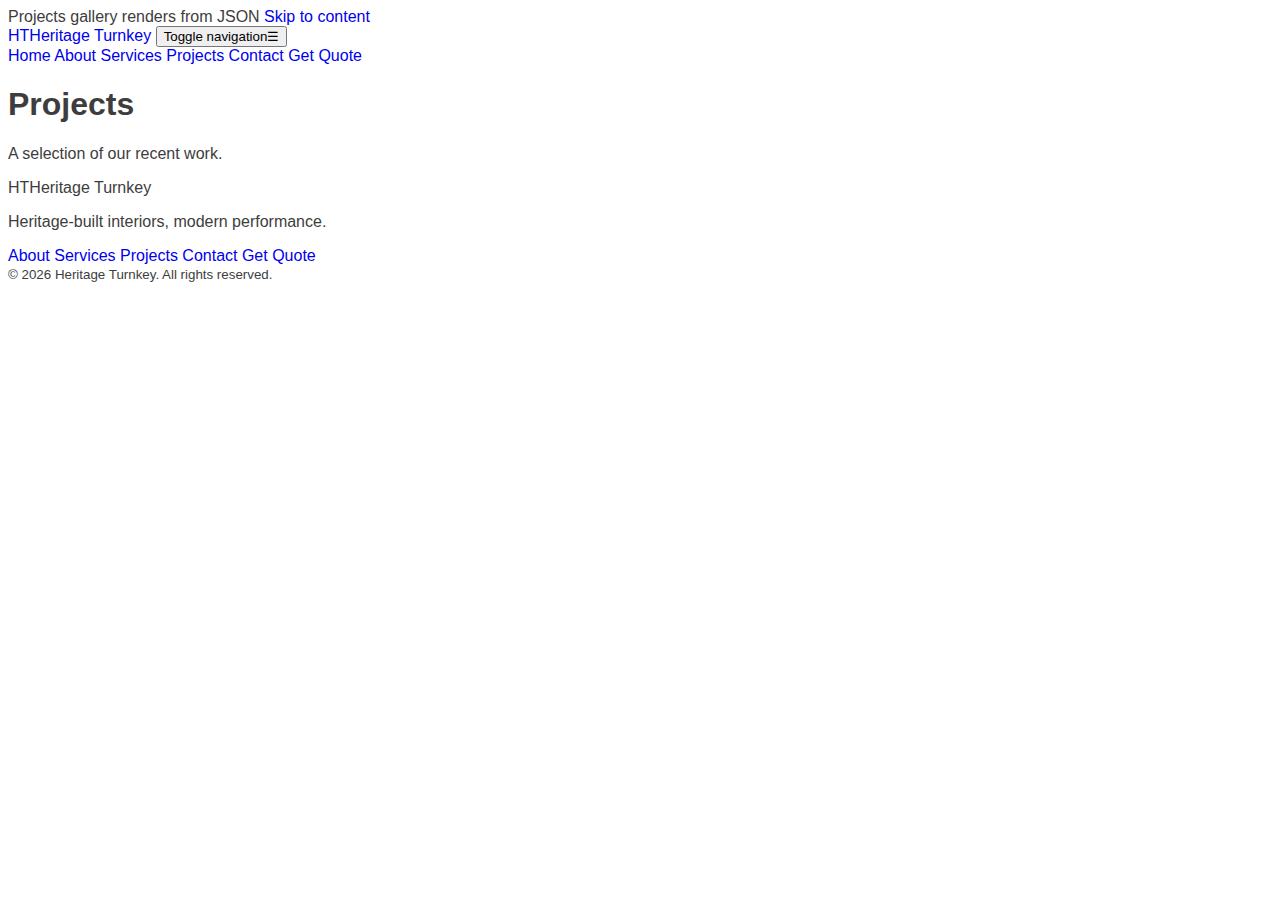
<file: contact.html>
<!doctype html>
<html lang="en">
  <head>
    <meta charset="utf-8" />
    <meta content="width=device-width, initial-scale=1" name="viewport" />
    <title>Projects | Heritage Turnkey</title>
    <link rel="stylesheet" href="css/styles.css" />
     <CHANGE> Projects gallery renders from JSON 
  </head>
  <body>
    <a class="skip-link" href="#main">Skip to content</a>
    <header class="site-header">
      <div class="container nav">
        <a class="brand" href="index.html"><span class="brand-mark">HT</span><span class="brand-text">Heritage Turnkey</span></a>
        <button class="nav-toggle" aria-expanded="false" aria-controls="primary-nav"><span class="sr-only">Toggle navigation</span>☰</button>
        <nav id="primary-nav" class="nav-links" aria-label="Primary">
          <a href="index.html">Home</a>
          <a href="about.html">About</a>
          <a href="services.html">Services</a>
          <a class="active" href="projects.html">Projects</a>
          <a href="contact.html">Contact</a>
          <a class="btn btn-primary" href="get-quote.html">Get Quote</a>
        </nav>
      </div>
    </header>

    <main id="main" class="page">
      <section class="page-hero">
        <div class="container">
          <h1 class="h1">Projects</h1>
          <p class="lead">A selection of our recent work.</p>
        </div>
      </section>

      <section class="container">
        <div id="projects-grid" class="grid-3"></div>
        <p id="projects-empty" class="muted" hidden>No projects found.</p>
      </section>
    </main>

    <footer class="site-footer">
      <div class="container footer-inner">
        <div>
          <div class="brand-sm"><span class="brand-mark">HT</span><span class="brand-text">Heritage Turnkey</span></div>
          <p class="muted">Heritage-built interiors, modern performance.</p>
        </div>
        <nav aria-label="Footer">
          <a href="about.html">About</a>
          <a href="services.html">Services</a>
          <a href="projects.html" aria-current="page">Projects</a>
          <a href="contact.html">Contact</a>
          <a href="get-quote.html">Get Quote</a>
        </nav>
      </div>
      <div class="container copyright">
        <small>© <span id="year"></span> Heritage Turnkey. All rights reserved.</small>
      </div>
    </footer>

    <script src="js/main.js"></script>
    <script src="js/projects.js"></script>
  </body>
</html>
</file>
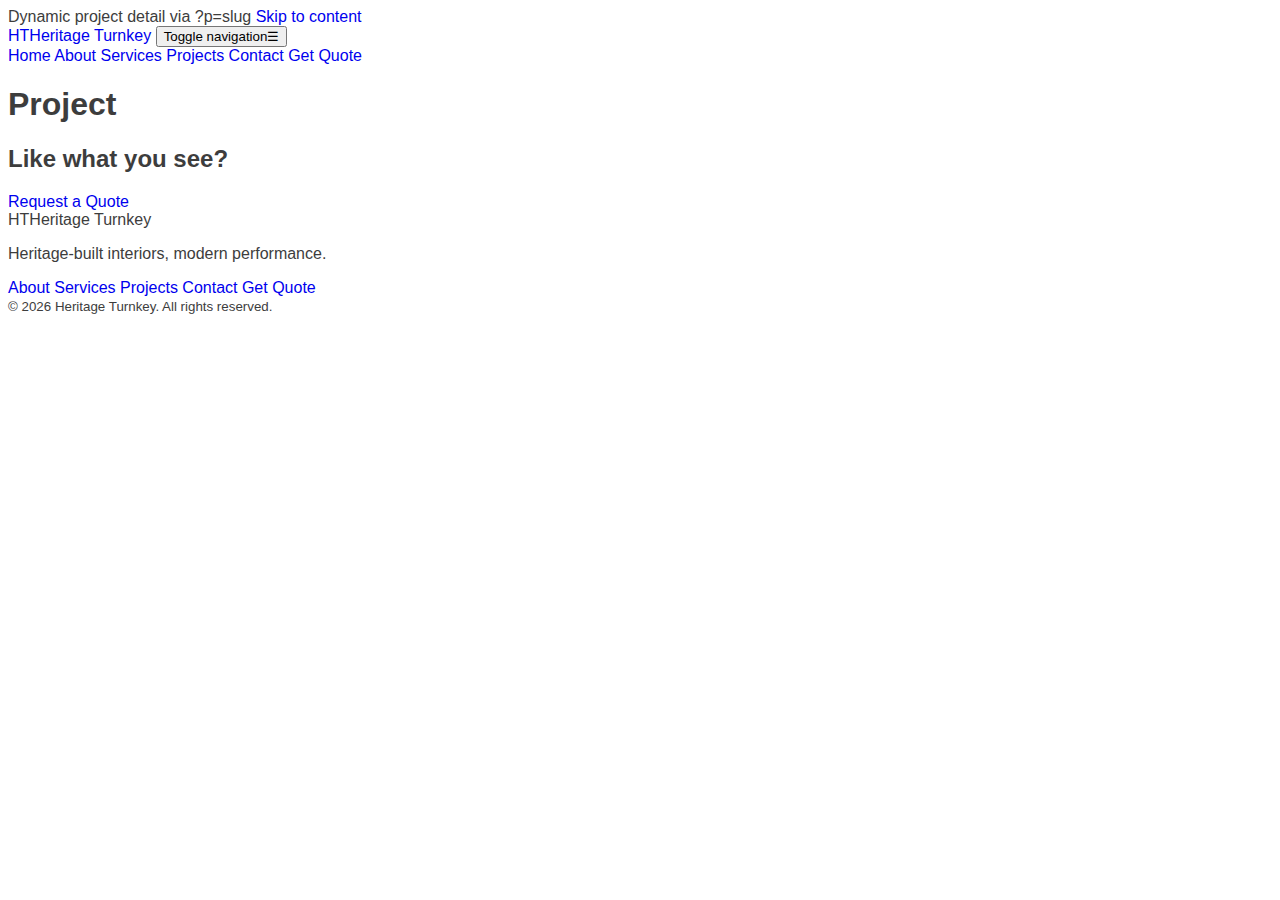
<file: get-quote.html>
<!doctype html>
<html lang="en">
  <head>
    <meta charset="utf-8" />
    <meta content="width=device-width, initial-scale=1" name="viewport" />
    <title>Project Details | Heritage Turnkey</title>
    <link rel="stylesheet" href="css/styles.css" />
     <CHANGE> Dynamic project detail via ?p=slug 
  </head>
  <body>
    <a class="skip-link" href="#main">Skip to content</a>
    <header class="site-header">
      <div class="container nav">
        <a class="brand" href="index.html"><span class="brand-mark">HT</span><span class="brand-text">Heritage Turnkey</span></a>
        <button class="nav-toggle" aria-expanded="false" aria-controls="primary-nav"><span class="sr-only">Toggle navigation</span>☰</button>
        <nav id="primary-nav" class="nav-links" aria-label="Primary">
          <a href="index.html">Home</a>
          <a href="about.html">About</a>
          <a href="services.html">Services</a>
          <a class="active" href="projects.html">Projects</a>
          <a href="contact.html">Contact</a>
          <a class="btn btn-primary" href="get-quote.html">Get Quote</a>
        </nav>
      </div>
    </header>

    <main id="main" class="page">
      <section class="page-hero">
        <div class="container">
          <h1 id="project-title" class="h1">Project</h1>
          <p id="project-subtitle" class="lead"></p>
        </div>
      </section>

      <section class="container">
        <div id="project-meta" class="meta"></div>
        <div id="project-gallery" class="gallery"></div>
        <article id="project-description" class="prose"></article>
      </section>

      <section class="container cta">
        <div class="cta-inner">
          <h2 class="h2">Like what you see?</h2>
          <a class="btn btn-primary" href="get-quote.html">Request a Quote</a>
        </div>
      </section>
    </main>

    <footer class="site-footer">
      <div class="container footer-inner">
        <div>
          <div class="brand-sm"><span class="brand-mark">HT</span><span class="brand-text">Heritage Turnkey</span></div>
          <p class="muted">Heritage-built interiors, modern performance.</p>
        </div>
        <nav aria-label="Footer">
          <a href="about.html">About</a>
          <a href="services.html">Services</a>
          <a href="projects.html" aria-current="page">Projects</a>
          <a href="contact.html">Contact</a>
          <a href="get-quote.html">Get Quote</a>
        </nav>
      </div>
      <div class="container copyright">
        <small>© <span id="year"></span> Heritage Turnkey. All rights reserved.</small>
      </div>
    </footer>

    <script src="js/main.js"></script>
    <script src="js/projects.js"></script>
  </body>
</html>
</file>
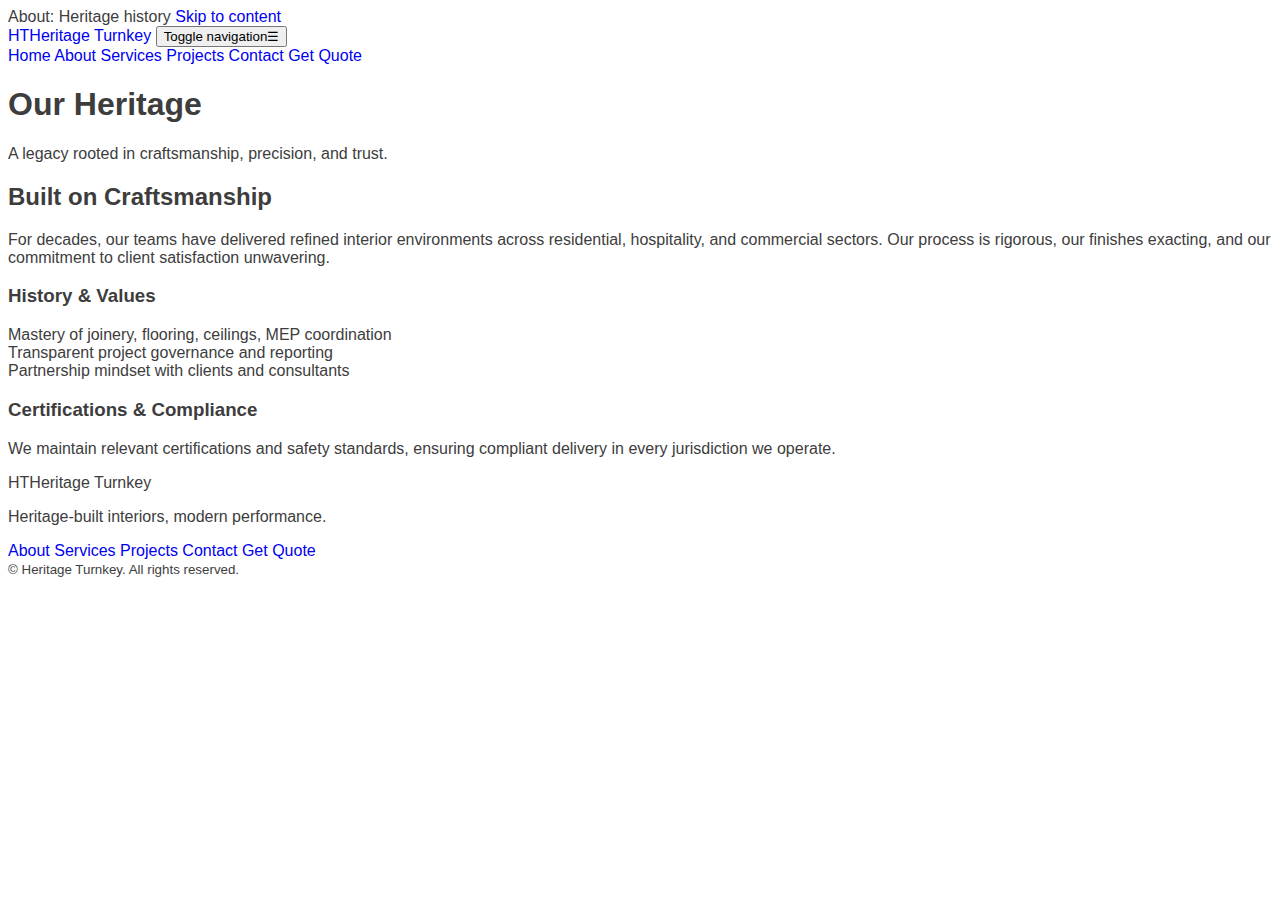
<file: project.html>
<!doctype html>
<html lang="en">
  <head>
    <meta charset="utf-8" />
    <meta content="width=device-width, initial-scale=1" name="viewport" />
    <title>About | Heritage Turnkey</title>
    <link rel="stylesheet" href="css/styles.css" />
     <CHANGE> About: Heritage history 
  </head>
  <body>
    <a class="skip-link" href="#main">Skip to content</a>
    <header class="site-header">
      <div class="container nav">
        <a class="brand" href="index.html"><span class="brand-mark">HT</span><span class="brand-text">Heritage Turnkey</span></a>
        <button class="nav-toggle" aria-expanded="false" aria-controls="primary-nav"><span class="sr-only">Toggle navigation</span>☰</button>
        <nav id="primary-nav" class="nav-links" aria-label="Primary">
          <a href="index.html">Home</a>
          <a class="active" href="about.html">About</a>
          <a href="services.html">Services</a>
          <a href="projects.html">Projects</a>
          <a href="contact.html">Contact</a>
          <a class="btn btn-primary" href="get-quote.html">Get Quote</a>
        </nav>
      </div>
    </header>

    <main id="main" class="page">
      <section class="page-hero">
        <div class="container">
          <h1 class="h1">Our Heritage</h1>
          <p class="lead">A legacy rooted in craftsmanship, precision, and trust.</p>
        </div>
      </section>

      <section class="container prose">
        <h2>Built on Craftsmanship</h2>
        <p>For decades, our teams have delivered refined interior environments across residential, hospitality, and commercial sectors. Our process is rigorous, our finishes exacting, and our commitment to client satisfaction unwavering.</p>

        <h3>History & Values</h3>
        <ul>
          <li>Mastery of joinery, flooring, ceilings, MEP coordination</li>
          <li>Transparent project governance and reporting</li>
          <li>Partnership mindset with clients and consultants</li>
        </ul>

        <h3>Certifications & Compliance</h3>
        <p>We maintain relevant certifications and safety standards, ensuring compliant delivery in every jurisdiction we operate.</p>
      </section>
    </main>

    <footer class="site-footer">
      <div class="container footer-inner">
        <div>
          <div class="brand-sm"><span class="brand-mark">HT</span><span class="brand-text">Heritage Turnkey</span></div>
          <p class="muted">Heritage-built interiors, modern performance.</p>
        </div>
        <nav aria-label="Footer">
          <a href="about.html" aria-current="page">About</a>
          <a href="services.html">Services</a>
          <a href="projects.html">Projects</a>
          <a href="contact.html">Contact</a>
          <a href="get-quote.html">Get Quote</a>
        </nav>
      </div>
      <div class="container copyright">
        <small>© <span id="year"></span> Heritage Turnkey. All rights reserved.</small>
      </div>
    </footer>

    <script src="js/main.js"></script>
  </body>
</html>
</file>
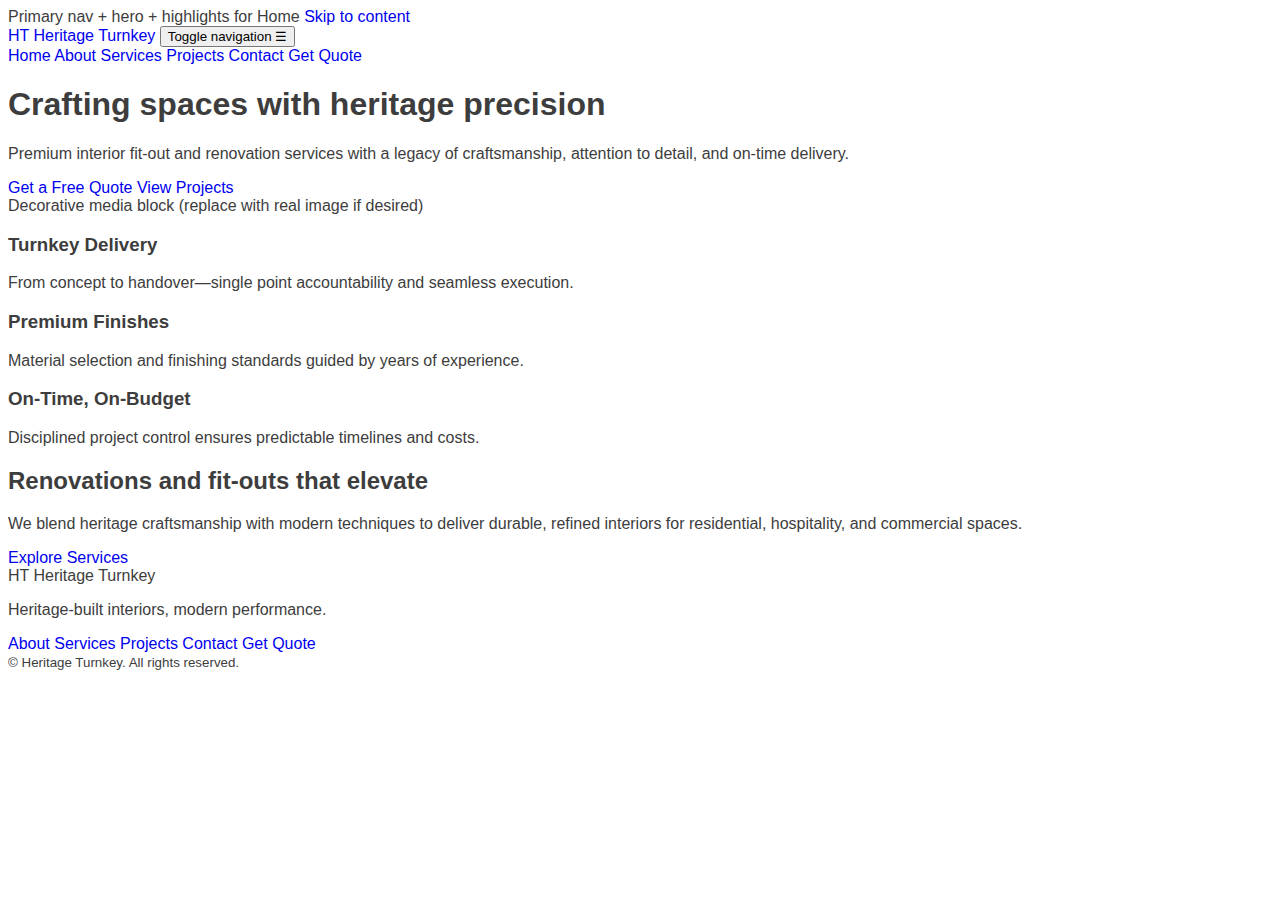
<file: projects.html>
<!doctype html>
<html lang="en">
  <head>
    <meta charset="utf-8" />
    <meta content="width=device-width, initial-scale=1" name="viewport" />
    <title>Heritage Turnkey | Interior Fit-Out & Renovation</title>
    <meta name="description" content="Premium interior fit-out and renovation services with a heritage of craftsmanship." />
    <link rel="stylesheet" href="css/styles.css" />
     <CHANGE> Primary nav + hero + highlights for Home 
  </head>
  <body>
    <a class="skip-link" href="#main">Skip to content</a>

    <header class="site-header">
      <div class="container nav">
        <a class="brand" href="index.html" aria-label="Heritage Turnkey Home">
          <span class="brand-mark">HT</span>
          <span class="brand-text">Heritage Turnkey</span>
        </a>
        <button class="nav-toggle" aria-expanded="false" aria-controls="primary-nav">
          <span class="sr-only">Toggle navigation</span>
          ☰
        </button>
        <nav id="primary-nav" class="nav-links" aria-label="Primary">
          <a class="active" href="index.html">Home</a>
          <a href="about.html">About</a>
          <a href="services.html">Services</a>
          <a href="projects.html">Projects</a>
          <a href="contact.html">Contact</a>
          <a class="btn btn-primary" href="get-quote.html">Get Quote</a>
        </nav>
      </div>
    </header>

    <main id="main">
      <section class="hero">
        <div class="container hero-inner">
          <div class="hero-copy">
            <h1 class="h1 text-balance">Crafting spaces with heritage precision</h1>
            <p class="lead">
              Premium interior fit-out and renovation services with a legacy of craftsmanship, attention to detail, and on-time delivery.
            </p>
            <div class="hero-ctas">
              <a class="btn btn-primary" href="get-quote.html">Get a Free Quote</a>
              <a class="btn btn-outline" href="projects.html">View Projects</a>
            </div>
          </div>
          <div class="hero-media" role="img" aria-label="Elegant interior living space">
             Decorative media block (replace with real image if desired) 
          </div>
        </div>
      </section>

      <section class="highlights">
        <div class="container grid-3">
          <article class="card">
            <h3>Turnkey Delivery</h3>
            <p>From concept to handover—single point accountability and seamless execution.</p>
          </article>
          <article class="card">
            <h3>Premium Finishes</h3>
            <p>Material selection and finishing standards guided by years of experience.</p>
          </article>
          <article class="card">
            <h3>On-Time, On-Budget</h3>
            <p>Disciplined project control ensures predictable timelines and costs.</p>
          </article>
        </div>
      </section>

      <section class="split">
        <div class="container split-inner">
          <div class="split-media split-media--alt" role="img" aria-label="Site work in progress"></div>
          <div class="split-copy">
            <h2 class="h2">Renovations and fit-outs that elevate</h2>
            <p>We blend heritage craftsmanship with modern techniques to deliver durable, refined interiors for residential, hospitality, and commercial spaces.</p>
            <a class="btn btn-secondary" href="services.html">Explore Services</a>
          </div>
        </div>
      </section>
    </main>

    <footer class="site-footer">
      <div class="container footer-inner">
        <div>
          <div class="brand-sm">
            <span class="brand-mark">HT</span>
            <span class="brand-text">Heritage Turnkey</span>
          </div>
          <p class="muted">Heritage-built interiors, modern performance.</p>
        </div>
        <nav aria-label="Footer">
          <a href="about.html">About</a>
          <a href="services.html">Services</a>
          <a href="projects.html">Projects</a>
          <a href="contact.html">Contact</a>
          <a href="get-quote.html">Get Quote</a>
        </nav>
      </div>
      <div class="container copyright">
        <small>© <span id="year"></span> Heritage Turnkey. All rights reserved.</small>
      </div>
    </footer>

    <script src="js/main.js"></script>
  </body>
</html>
</file>
<file: css/styles.css>
/* fonts */
@font-face {
    font-family: 'red-hat-bold';
    src: url('RedHatDisplay-Bold.woff2') format('woff2'),
        url('RedHatDisplay-Bold.woff') format('woff');
    font-weight: bold;
    font-style: normal;
    font-display: swap;
}

@font-face {
    font-family: 'red-hat-extrabold';
    src: url('RedHatDisplay-ExtraBold.woff2') format('woff2'),
        url('RedHatDisplay-ExtraBold.woff') format('woff');
    font-weight: bold;
    font-style: normal;
    font-display: swap;
}

@font-face {
    font-family: 'red-hat-medium';
    src: url('RedHatDisplay-Medium.woff2') format('woff2'),
        url('RedHatDisplay-Medium.woff') format('woff');
    font-weight: 500;
    font-style: normal;
    font-display: swap;
}

@font-face {
    font-family: 'red-hat-regular';
    src: url('RedHatDisplay-Regular.woff2') format('woff2'),
        url('RedHatDisplay-Regular.woff') format('woff');
    font-weight: normal;
    font-style: normal;
    font-display: swap;
}

@font-face {
    font-family: 'red-hat-black';
    src: url('RedHatDisplay-Black.woff2') format('woff2'),
        url('RedHatDisplay-Black.woff') format('woff');
    font-weight: 900;
    font-style: normal;
    font-display: swap;
}

@font-face {
    font-family: 'red-hat-semibold';
    src: url('RedHatDisplay-SemiBold.woff2') format('woff2'),
        url('RedHatDisplay-SemiBold.woff') format('woff');
    font-weight: 600;
    font-style: normal;
    font-display: swap;
}


/* ============================================
   GLOBAL STYLES & VARIABLES
   ============================================ */
:root {
  --primary-gold: #b8860b;
  --primary-beige: #e8d4b8;
  --dark-charcoal: #2c2c2c;
  --light-cream: #f5f1e8;
  --white: #ffffff;
  --dark: #000;
  --text-dark: #3d3d3d;
  --border-light: #d4c5b0;
  --accent-brown: #8b6f47;

    /* service */
    --card-width-mobile: 85vw;
    --card-width-desktop: 26rem;
    --card-gap: 1.25rem;
    --transition-speed: 0.4s;
    /* service */
}

html {
  scroll-behavior: smooth;
}

body {
    font-family: "Red Hat Display", sans-serif;
    color: var(--text-dark);
}

/* custom css */
ul {list-style: none;padding-left: 0;}
a {text-decoration: none;}
/* --- btn -- */
.cd-Morebtn {
    position: relative;
    padding: 12px 32px;
    background: transparent;
    color: var(--dark);
    border: 2px solid var(--dark);
    border-radius: 8px;
    font-size: 1.1rem;
    font-weight: 600;
    cursor: pointer;
    overflow: hidden;
    transition: color 0.3s;
    z-index: 1;
    display: inline-block;
}
.cd-Morebtn::before {
    content: "";
    position: absolute;
    left: 0;
    top: 0;
    width: 100%;
    height: 100%;
    background: linear-gradient(90deg, #353535 0%, #2a2828 100%);
    z-index: -1;
    transform: scaleX(0);
    transform-origin: left;
    transition: transform 0.4s cubic-bezier(0.4, 0, 0.2, 1);
    border-radius: 8px;
}
.cd-Morebtn:hover,
.cd-Morebtn:focus {
    color: #fff;
}
.cd-Morebtn:hover::before,
.cd-Morebtn:focus::before {
    transform: scaleX(1);
}

/* font size */
.section-title .heading-subtitle {font-size: 1em;letter-spacing: 0.31em;font-weight: normal;color: #777;text-transform: uppercase;}
.section-title .titleh2 {font-size: 2em;font-weight: 600;margin: 0;color: var(--dark);}


/* custom css # */

/* ============================================
   HEADER STYLES
   ============================================ */
.header-wrapper {
  background-color: var(--white);
  position: sticky;
  top: 0;
  z-index: 1000;
  box-shadow: 0 2px 8px rgba(0, 0, 0, 0.05);
}

.header-wrapper .navbar {
  padding: 1rem 0;
}

.brand-logo {
  font-size: 2rem;
  font-weight: 700;
  color: var(--dark-charcoal);
  text-decoration: none;
  letter-spacing: 2px;
}

.logo-text {
  display: inline-block;
  margin-right: 0.5rem;
}

.nav-links .nav-link {
  color: var(--text-dark) !important;
  font-size: 1em;
  font-weight: 500;
  margin: 0 1rem;
  text-decoration: none;
  transition: color 0.3s ease;
  letter-spacing: 0.5px;
}

.nav-links .nav-link:hover {
  color: var(--primary-gold) !important;
}
/* Target your nav links */
.navbar-nav .nav-link {
    position: relative;
    color: #222;
    font-weight: 500;
    padding: 8px 16px;
    transition: color 0.3s;
    text-decoration: none;
    overflow: hidden;
}

/* Underline effect */
.navbar-nav .nav-link::after {
    content: "";
    position: absolute;
    left: 0;
    bottom: 0;
    width: 100%;
    height: 2px;
    background: var(--accent-brown); /* Change to your accent color */
    transform: scaleX(0);
    transition: transform 0.3s cubic-bezier(0.4, 0, 0.2, 1);
    transform-origin: right;
}
/* On hover: color and underline animate in */
.navbar-nav .nav-link:hover,
.navbar-nav .nav-link:focus {
    color: var(--accent-brown); /* Accent color */
}
.navbar-nav .nav-link:hover::after,
.navbar-nav .nav-link:focus::after {
    transform: scaleX(1);
    transform-origin: left;
}
.header-wrapper .cd-rightside {
    display: flex;
    align-items: center;
    gap: 1rem;
}
/* serch */
.cd-headerserch {background-color: transparent;padding: 0;border: 0;}
.search-overlay {
    display: none; /* Hidden by default */
    position: fixed;
    top: 0;
    left: 0;
    right: 0;
    bottom: 0;
    width: 100vw;
    height: 100vh;
    background: rgba(0, 0, 0, 0.8);
    z-index: 9999;
    justify-content: center;
    align-items: center;
}

/* Show overlay */
.search-overlay.active {
    display: flex;
}

/* Search box styles */
.search-box {
    padding: 2rem;
    display: flex;
    align-items: center;
    gap: 1rem;
    width: 800px;
    background: rgb(110 110 110 / 20%);
    border-radius: 16px;
    box-shadow: 0 4px 30px rgba(0, 0, 0, 0.1);
    backdrop-filter: blur(5px);
    -webkit-backdrop-filter: blur(5px);
    border: 1px solid rgba(255, 255, 255, 0.3);
}
.search-box input {
    font-size: 1.2rem;
    padding: 0.7rem 3rem 0.7rem 0.7rem;
    border: 1px solid #ddd;
    border-radius: 6px;
    outline: none;
    flex: 1;
}
.search-box button {border: 0;background-color: transparent;padding: 0;}
.search-box .cd-closeicon {
    color: var(--white);
    font-size: 1.5rem;
}
.search-overlay .cd-inputserch {display: flex;align-items: center;gap: 10px;flex: 1;position: relative;}
.search-overlay .cd-inputserch .cd-click {position: absolute;right: 1rem;}
/* serch # */

/* ============================================
   HERO SECTION STYLES
   ============================================ */
.slider-container {
  position: relative;
  overflow: hidden;
  box-shadow: 0 8px 32px rgba(0,0,0,0.15);
}
.slider-container .slider {
    position: relative;
    height: 550px; /* or whatever your image height is */
}
.slider-container .slide {
  position: absolute;
  top: 0; left: 0; width: 100%; height: 100%;
  opacity: 0;
  transition: opacity 0.8s;
  z-index: 1;
}
.slider-container .slide.active {
    opacity: 1;
    z-index: 2;
}
.slider-container .slide img {
  width: 100vw; /* Full viewport width */
  max-width: 100%;
  height: 550px;
  object-fit: cover;
  display: block;
  position: absolute;
  left: 50%;
  top: 0;
  transform: translateX(-50%);
  z-index: 1;
}
/* Content container for text */
.slide-content-container {
  max-width: 1320px;
  margin: 0 auto;
  height: 100%;
  width: 100%;
  padding-left: 40px;
  padding-right: 40px;
  box-sizing: border-box;
}
.slide-content-container {
  position: relative;
  z-index: 2;
  height: 100%;
  display: flex;
  align-items: center;
  justify-content: flex-start;
  /* Center text vertically, align left */
}

.slider-container .slide-text {
  background: rgba(0,0,0,0.45);
  color: #fff;
  padding: 24px 32px;
  border-radius: 10px;
  animation: fadeInUp 1s;
  max-width: 600px;
}

.slider-container .slide.active .slide-text {
    animation: fadeInUp 1s;
}
@keyframes fadeInUp {
    from {
        opacity: 0;
        transform: translateY(40px);
    }
    to {
        opacity: 1;
        transform: translateY(0);
    }
}
/* Controls */
.slider-container .slider-controls {
    position: absolute;
    top: 50%;
    padding: 0 1rem;
    display: flex;
    justify-content: space-between;
    transform: translateY(-50%);
    z-index: 2;
    align-items: baseline;
    left: 0;
    right: 0;
    margin: 0 auto;
}

.slider-container .slider-controls span {
    background: rgba(0, 0, 0, 0.5);
    color: #fff;
    font-size: 2rem;
    padding: 10.45px 16px;
    border-radius: 50%;
    cursor: pointer;
    user-select: none;
    transition: background 0.2s;
    display: flex;
    height: 70px;
    width: 70px;
    align-items: center;
    justify-content: center;
}

.slider-container .slider-controls span:hover {
    background: #007bff;
}

/* Dots */
.slider-container .slider-dots {
    text-align: center;
    position: absolute;
    bottom: 18px;
    width: 100%;
    z-index: 10;
}

.slider-container .slider-dots .dot {
    display: inline-block;
    width: 12px;
    height: 12px;
    margin: 0 5px;
    background: #fff;
    border-radius: 50%;
    opacity: 0.5;
    cursor: pointer;
    transition:
        opacity 0.3s,
        background 0.3s;
}

.slider-container .slider-dots .dot.active {
    background: #007bff;
    opacity: 1;
}

/* ============================================
   FEATURED SECTION STYLES
   ============================================ */
/* Section Base */
.about-section {
    padding: 120px 8rem;
    margin: 4rem 0 10rem;
    background: #ffffff;
    display: flex;
    justify-content: center;
}

/* Flex Wrapper */
.about-container {
    display: flex;
    gap: 80px;
    align-items: center;
    flex-wrap: wrap;
}

/* Image Circles */
.about-images {
    position: relative;
    width: 25%;
    min-width: 350px;
}

.circle-img {
    border-radius: 50%;
    overflow: hidden;
    position: absolute;
    box-shadow: 0 10px 25px rgba(0, 0, 0, 0.12);
    animation: fadeInUp 1s ease forwards;
}

.circle-one {
    width: 350px;
    height: 350px;
    top: 0;
    left: 0;
    z-index: 2;
}

.circle-two {
    width: 280px;
    height: 280px;
    bottom: -40px;
    right: -30px;
    z-index: 1;
}

.circle-img img {
    width: 100%;
    height: 100%;
    object-fit: cover;
}

/* Text Content */
.about-content {
    width: 55%;
    min-width: 350px;
}

.title {
    font-size: 40px;
    font-weight: 700;
    margin: 10px 0 25px;
    color: #333;
    line-height: 46px;
}

.about-content p {
    line-height: 1.8;
    margin-bottom: 15px;
    color: #555;
}

/* Button */
.about-btn {
    display: inline-block;
    padding: 12px 25px;
    border: 1px solid #111;
    color: #111;
    font-size: 14px;
    text-decoration: none;
    transition: 0.3s ease;
    margin-top: 20px;
}

.about-btn:hover {
    background: #111;
    color: #fff;
}

/* Fade In Animation */
@keyframes fadeInUp {
    from {
        opacity: 0;
        transform: translateY(20px);
    }
    to {
        opacity: 1;
        transform: translateY(0);
    }
}

/* Responsive */
@media (max-width: 991px) {
    .about-container {
        flex-direction: column;
        text-align: center;
    }

    .about-images {
        position: relative;
        margin-bottom: 40px;
    }

    .about-content {
        width: 100%;
    }
}

/* ============================================
   CIVIL WORKS SECTION STYLES
   ============================================ */
.cd-services {background-color: #f1f1f1;padding: 4rem 0;}
.cd-slider-shell  {
    max-width: 1500px;
    margin: 0 0 0 auto;
}

/* HEADER: title + arrows on one row */
.cd-slider-shell .slider-header {
    display: flex;
    align-items: center;
    justify-content: space-between;
    gap: 1rem;
    margin-bottom: 1.25rem;
    padding-right: 1.5rem; /* pulls buttons away from edge */
}

.cd-slider-shell .slider-title {
    font-size: 1.5rem;
    font-weight: 600;
    margin: 0;
}

.cd-slider-shell .slider-header-controls {
    display: flex;
    align-items: center;
    gap: 0.5rem;
}

.cd-slider-shell .arrow-btn {
    border: none;
    width: 40px;
    height: 40px;
    border-radius: 999px;
    display: inline-flex;
    align-items: center;
    justify-content: center;
    font-size: 1.2rem;
    cursor: pointer;
    background: #111827;
    color: #f9fafb;
}

/* SLIDER */
.cd-slider-shell .slider {
    position: relative;
}

.cd-slider-shell .slider-inner {
    overflow: hidden; /* creates the off-canvas effect */
}

.cd-slider-shell .slider-track {
    display: flex;
    align-items: stretch;
    transition: transform var(--transition-speed) ease;
    will-change: transform;
}

.cd-slider-shell .slide {
    flex: 0 0 var(--card-width-mobile); /* mobile basis */
    max-width: var(--card-width-desktop);
    margin-right: var(--card-gap);
    border-radius: 1.5rem;
    background: #e5e7eb;
    padding: 1.1rem 1.1rem 1.25rem;
    display: flex;
    flex-direction: column;
    gap: 0.8rem;
    box-shadow: 0px 4px 8px rgba(0, 0, 0, 0.3);
    margin-block: 1.5rem;
}

/* Colour variants for the card background */
.cd-slider-shell .slide.blue {
    background: #dbeafe;
}
.cd-slider-shell .slide.purple {
    background: #e0e7ff;
}
.cd-slider-shell .slide.peach {
    background: #fed7c3;
}
.cd-slider-shell .slide.green {
    background: #bbf7d0;
}

/* IMAGE AREA */
.cd-slider-shell .slide-image {
    width: 100%;
    border-radius: 1rem;
    background-size: cover;
    background-position: center;
    aspect-ratio: 4 / 3;
    display: block;
}

/* demo gradients – replace with real images if you want */
.cd-slider-shell .slide.blue .slide-image {
    background-image: linear-gradient(135deg, #60a5fa, #a855f7);
}
.cd-slider-shell .slide.purple .slide-image {
    background-image: linear-gradient(135deg, #a855f7, #f97316);
}
.cd-slider-shell .slide.peach .slide-image {
    background-image: linear-gradient(135deg, #fb7185, #f97316);
}
.cd-slider-shell .slide.green .slide-image {
    background-image: linear-gradient(135deg, #22c55e, #3b82f6);
}

/* CLICKABLE ROW: title + arrow (ONLY this is a link) */
.cd-slider-shell .slide-footer {
    display: flex;
    justify-content: space-between;
    align-items: center;
}

.cd-slider-shell a.slide-link {
    gap: 0.75rem;
    width: 100%;
    text-decoration: none; /* remove blue underline */
    color: inherit; /* inherit text colour */
}
.cd-slider-shell .cd-title {
    margin-bottom: 8px;
    display: flex;
    align-items: center;
    justify-content: space-between;
    gap: 10px;
}
.cd-slider-shell .slide-title {
    margin: 0;
    font-size: 1rem;
    color: var(--dark);
    font-weight: 600;
}

/* SMALL CIRCLE ARROW – centered */
.cd-slider-shell .slide-arrow {
    flex-shrink: 0;
    width: 32px;
    height: 32px;
    border-radius: 999px;
    display: inline-flex;
    align-items: center;
    justify-content: center;
    background: rgba(15, 23, 42, 0.08);
    font-size: 1.1rem;
    line-height: 1;
    position: relative;
    top: -0.5px; /* tiny nudge up for visual centering */
}

/* Optional hover effect only on link area */
.cd-slider-shell .slide-link:hover .slide-arrow {
    background: rgba(15, 23, 42, 0.16);
}

@media (min-width: 768px) {
    .cd-slider-shell .slide {
        flex-basis: var(--card-width-desktop);
    }
}

/* ============================================
   HOME SHOWCASE SECTION STYLES
   ============================================ */
.cd-project {background-color: #111;}
.coverflow-container {
    position: relative;
    width: 100%;
    max-width: 900px;
    margin: 60px auto;
    text-align: center;
}

.coverflow {
    display: flex;
    justify-content: center;
    align-items: center;
    position: relative;
    height: 350px;
}

.cf-slide {
    position: absolute;
    transition: all 0.6s ease;
    opacity: 0.3;
    transform: scale(0.7);
    filter: blur(2px);
}

.cf-slide img {
    width: 250px;
    height: 350px;
    object-fit: cover;
    border-radius: 12px;
}

.cf-slide.active {
    opacity: 1;
    transform: scale(1);
    filter: none;
    z-index: 2;
}

.cf-slide.left {
    transform: translateX(-200px) scale(0.8);
    opacity: 0.6;
    z-index: 1;
}

.cf-slide.right {
    transform: translateX(200px) scale(0.8);
    opacity: 0.6;
    z-index: 1;
}

/* Navigation Buttons */
.cf-btn {
    position: absolute;
    top: 40%;
    transform: translateY(-50%);
    font-size: 90px;
    background: none;
    border: none;
    color: white;
    cursor: pointer;
    z-index: 10;
    opacity: 0.8;
}

.cf-prev { left: 10px; }
.cf-next { right: 10px; }

/* Dots */
.cf-dots {
    margin-top: 20px;
}

.cf-dots span {
    width: 10px;
    height: 10px;
    background: #666;
    border-radius: 50%;
    display: inline-block;
    margin: 4px;
    cursor: pointer;
}

.cf-dots span.active {
    background: #f5d487;
}

/* Caption */
.cf-caption {
    margin-top: 20px;
    margin-bottom: 0;
    font-size: 18px;
    color: #ccc;
    font-style: italic;
}

.home-showcase-section {
  padding: 4rem 0;
  background: var(--dark-charcoal);
}

.home-showcase-container {
  max-width: 1200px;
  margin: 0 auto;
  padding: 0 1rem;
}

.showcase-title {
  font-size: 1.8rem;
  font-weight: 700;
  color: var(--white);
  text-align: center;
  margin-bottom: 3rem;
  letter-spacing: 2px;
}

.showcase-gallery {
  display: grid;
  grid-template-columns: repeat(auto-fit, minmax(280px, 1fr));
  gap: 1.5rem;
}

.showcase-img {
  width: 100%;
  height: 350px;
  object-fit: cover;
  border-radius: 4px;
  box-shadow: 0 8px 20px rgba(0, 0, 0, 0.3);
  transition: transform 0.3s ease;
}

.showcase-img:hover {
  transform: scale(1.03);
}

@media (max-width: 768px) {
  .home-showcase-section {
    padding: 2rem 0;
  }
  .showcase-title {
    font-size: 1.3rem;
  }
  .showcase-gallery {
    grid-template-columns: 1fr;
  }
}

/* ============================================
   PRODUCTS SECTION STYLES
   ============================================ */
.cd-products-section {padding: 4rem 0;}
.cd-products-section .img-hover-box {
    position: relative;
    border-radius: 12px;
    overflow: hidden;
    cursor: pointer;
    margin: 1rem 0;
}
.cd-products-section .img-hover-box img {
    width: 100%;
    display: block;
    border-radius: 12px;
    transition: transform 0.4s ease;
}
.cd-products-section .img-hover-box:hover img {
    transform: scale(1.05);
}
.cd-products-section .overlay {
    position: absolute;
    inset: 0;
    background: rgba(0, 0, 0, 0.5);
    display: flex;
    justify-content: center;
    align-items: center;
    opacity: 0;
    transform: translateY(80px);
    transition: all 0.4s ease;
    border-radius: 12px;
}
.cd-products-section .overlay h3 {
    color: #fff;
    font-size: 22px;
    font-weight: 600;
    margin: 0;
}
.cd-products-section .img-hover-box:hover .overlay {
    opacity: 1;
    transform: translateY(0);
}

/* ============================================
   TESTIMONIAL SECTION STYLES
   ============================================ */
.cd-testimonial-section {position: relative;background-image: url('https://demo.htmlcodex.com/3641/Charitize/img/bg.jpg');background-repeat: no-repeat;background-attachment: fixed;background-position: center;padding: 5rem 0;background-size: cover;}
.cd-testimonial-section::before, .cd-testimonial-section::after {
    position: absolute;
    content: "";
    width: 0;
    height: 0;
}
.cd-testimonial-section::before {
    top: 0;
    left: 0;
    border-top: 150px solid #fff;
    border-right: 150px solid transparent;
}
.cd-testimonial-section::after {
    right: 0;
    bottom: 0;
    border-bottom: 150px solid #fff;
    border-left: 150px solid transparent;
}
.cd-testimonial-section .testimonial-content ul {display: flex;align-items: center;gap: 1rem;justify-content: center;flex-wrap: wrap;}
.cd-testimonial-section .testimonial-content ul li {font-size: 20px;font-weight: 600;}

.testimonial-container {
  max-width: 600px;
  margin: 0 auto;
  text-align: center;
}

.testimonial-image {
  width: 200px;
  height: 200px;
  object-fit: cover;
  border-radius: 50%;
  margin: 0 auto 2rem;
  box-shadow: 0 4px 12px rgba(0, 0, 0, 0.1);
}

.testimonial-title {
  font-size: 1.6rem;
  font-weight: 700;
  color: var(--dark-charcoal);
  margin-bottom: 1rem;
  letter-spacing: 1px;
}

.testimonial-text {
  font-size: 1rem;
  color: var(--text-dark);
  margin-bottom: 2rem;
  line-height: 1.8;
}

.btn-contact {
  display: inline-block;
  background: var(--dark-charcoal);
  color: var(--white);
  padding: 0.8rem 2rem;
  border-radius: 4px;
  text-decoration: none;
  font-weight: 600;
  font-size: 0.9rem;
  letter-spacing: 1px;
  transition: all 0.3s ease;
}

.btn-contact:hover {
  background: var(--primary-gold);
  color: var(--white);
}

@media (max-width: 768px) {
  .testimonial-section {
    padding: 2rem 0;
  }
  .testimonial-image {
    width: 150px;
    height: 150px;
  }
  .testimonial-title {
    font-size: 1.2rem;
  }
}

/* ============================================
   INFO SECTION STYLES
   ============================================ */
.cd-whyChoose-section {padding: 4rem 0;}
.cd-whyChoose-section .col-lg-6:nth-child(1) .single-services, .cd-whyChoose-section .col-lg-6:nth-child(3) .single-services {
    border-left: 0;
}
.cd-whyChoose-section .col-lg-6:nth-child(1) .single-services, .cd-whyChoose-section .col-lg-6:nth-child(2) .single-services {
    border-top: 0px;
}
.cd-whyChoose-section .single-services {
    border-left: 1px solid #EFEFEF;
    border-bottom: 1px solid #EFEFEF;
    padding: 44px 36px;
    -webkit-transition: 0.4s;
    -moz-transition: 0.4s;
    -o-transition: 0.4s;
    transition: 0.4s;
    min-height: 100%;
}
.cd-whyChoose-section .single-services:hover {
    box-shadow: 0px 15px 25px rgba(255, 133, 83, 0.1);
}
.cd-whyChoose-section .single-services .services-ion {
    margin-bottom: 31px;
}
.cd-whyChoose-section .single-services .services-cap h5 a {
    font-size: 24px;
    line-height: 1.4;
    margin-bottom: 12px;
    font-weight: 600;
    display: block;
    color: #000000 !important;
}
.cd-whyChoose-section .services-cap h5 {font-weight: 600;color: var(--dark);margin-bottom: 1rem;}
.cd-whyChoose-section .services-cap p {font-size: 18px;}
.cd-whyChoose-section .browse-btn {
    color: var(--dark);
    font-weight: 600;
    font-size: 16px;
    position: relative;
    display: inline-block;
}
.cd-whyChoose-section .browse-btn::before {
    position: absolute;
    content: "";
    background: var(--primary-gold);
    width: 100%;
    height: 2px;
    bottom: -11px;
}
.cd-whyChoose-section .browse-btn:hover {
    color: var(--primary-gold);
    letter-spacing: 1px;
}


/* ============================================
   FOOTER SECTION STYLES
   ============================================ */
.footer {
    padding: 5rem 0 1rem;
    background: #0e1117;
    border-top: 1px solid rgba(255, 255, 255, 0.1);
}

.footer-container {
    display: grid;
    grid-template-columns: repeat(auto-fit, minmax(250px, 1fr));
    gap: 40px;
}

.footer-title {
    font-size: 28px;
    font-weight: 600;
    margin-bottom: 25px;
}

.footer-section h4 {
    color: var(--border-light);
    font-size: 22px;
    margin-bottom: 12px;
    font-weight: 600;
    border-bottom: 1px solid var(--white);
    display: inline-block;
    padding-bottom: 5px;
}

.footer-section p,
.footer-section a {
    color: #d1d1d1;
    font-size: 1rem;
    line-height: 1.7;
    text-decoration: none;
}

.footer-section a:hover {
    color: #ffffff;
}
.footer .btn.btn-square {
    color: rgba(256, 256, 256, .6);
    border: 1px solid rgba(256, 256, 256, .6);
}
.footer .btn.btn-square:hover {background-color: var(--border-light);color: var(--dark);}
.footer .btn-square {
    width: 40px;
    height: 40px;
}
.social-links {
    list-style: none;
    padding: 0;
}

.social-links li {
    margin: 6px 0;
}

.newsletter-form {
    display: flex;
    border-bottom: 1px solid rgba(255, 255, 255, 0.3);
    padding-bottom: 6px;
    margin-bottom: 15px;
}

.newsletter-form input {
    flex: 1;
    background: transparent;
    border: none;
    outline: none;
    color: white;
    font-size: 1rem;
}

.newsletter-form button {
    background: none;
    border: none;
    color: white;
    font-size: 22px;
    cursor: pointer;
    transition: 0.3s;
}

.newsletter-form button:hover {
    color: var(--accent-brown);
}

.checkbox {
    font-size: 14px;
    color: #aaa;
}

.checkbox a {
    color: var(--accent-brown);
}

.footer-bottom {
    text-align: center;
    border-top: 1px solid rgba(255, 255, 255, 0.1);
    padding-top: 25px;
    margin-top: 40px;
    font-size: 14px;
    color: #9a9a9a;
}


/* ============================================
   RESPONSIVE UTILITIES
   ============================================ */
@media (max-width: 576px) {
  .header-wrapper .navbar {
    padding: 0.5rem 0;
  }
  .brand-logo {
    font-size: 1.5rem;
  }
  .nav-links .nav-link {
    margin: 0.5rem 0;
    font-size: 0.85rem;
  }
  .featured-container {
    padding: 0 1rem;
  }
}

/* Smooth scrolling and transitions */
a {
  transition: all 0.3s ease;
}

button {
  transition: all 0.3s ease;
}
</file>
